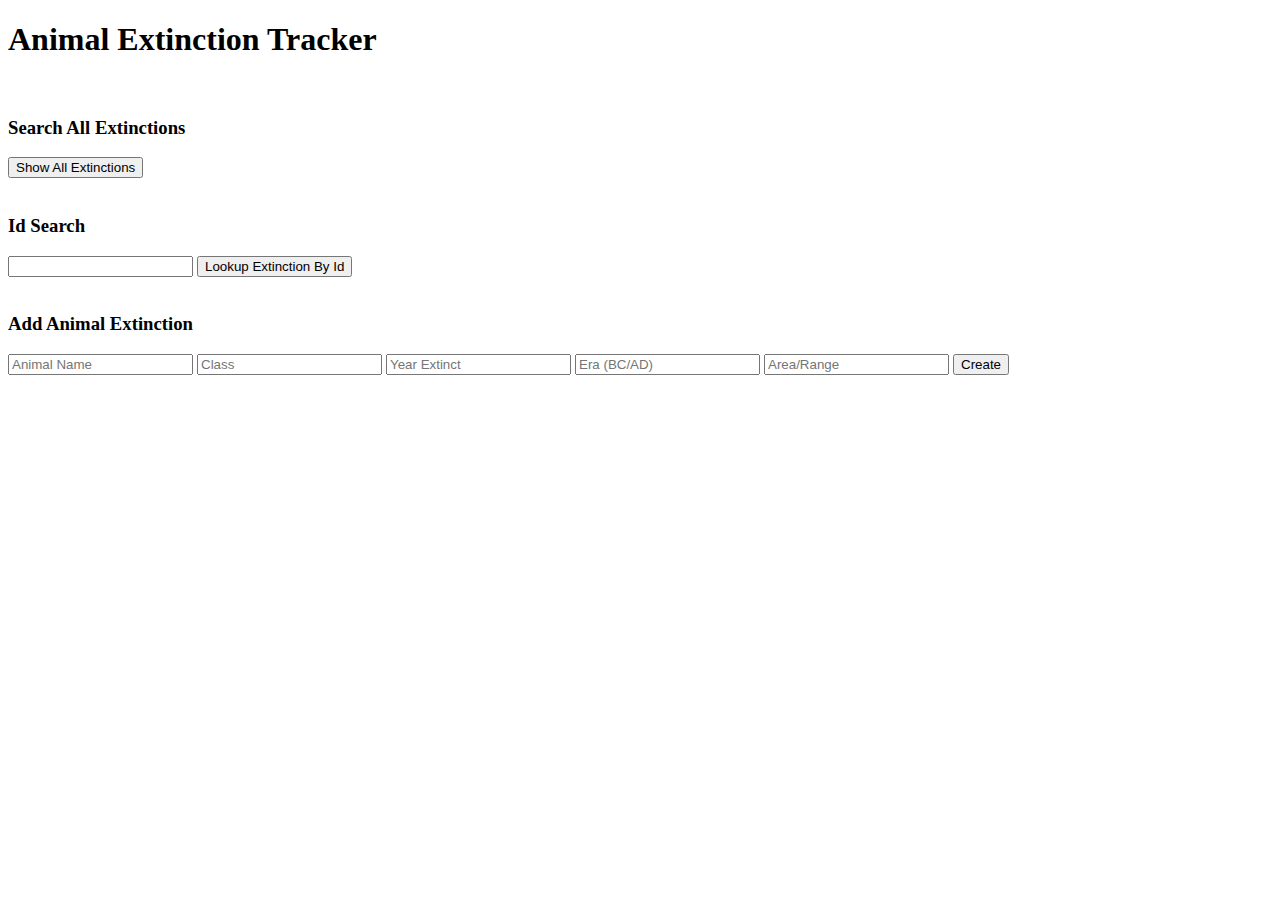
<file: EventTracker/src/main/resources/static/index.html>
<!DOCTYPE html>
<html>
<head>
<meta charset="UTF-8">
<title>Animal Extinctions</title>
<script type="text/javascript" src = "js/script.js">
</script>
<link rel="stylesheet" type="text/css" href="event.css">
</head>
<body>
<h1>Animal Extinction Tracker</h1><br>
<h3>Search All Extinctions</h3>
<form name = searchAll>
<button name = "searchAll">Show All Extinctions</button>
</form><br>
<h3>Id Search</h3>
	<form name = extForm>
		<input type = "number" name = "extId"/>
		<button name = "lookup">Lookup Extinction By Id</button>
	</form><br>
	<h3>Add Animal Extinction</h3>
	<form name = createForm>
	<input type = "text" name = "name" placeholder = "Animal Name"/>
	<input type = "text" name = "animalClass" placeholder = "Class"/>
	<input type = "text" name = "year" placeholder = "Year Extinct"/>
	<input type = "text" name = "era" placeholder = "Era (BC/AD)"/>
	<input type = "text" name = "area" placeholder = "Area/Range"/>
	<button name = "create">Create</button>
	</form><br>
	
	
	<div id="output">
		<div id="extData"></div>
	</div>
</body>
</html>
</file>
<file: EventTracker/src/main/resources/static/event.css>
table, th, td {
  border: 1px solid black;
}
tr:nth-child(even) {background-color: #af875e;}
th {
  background-color: #4CAF50;
  color: white;
}
tr:hover {
	background-color: purple;
	color:white;
	}
</file>
